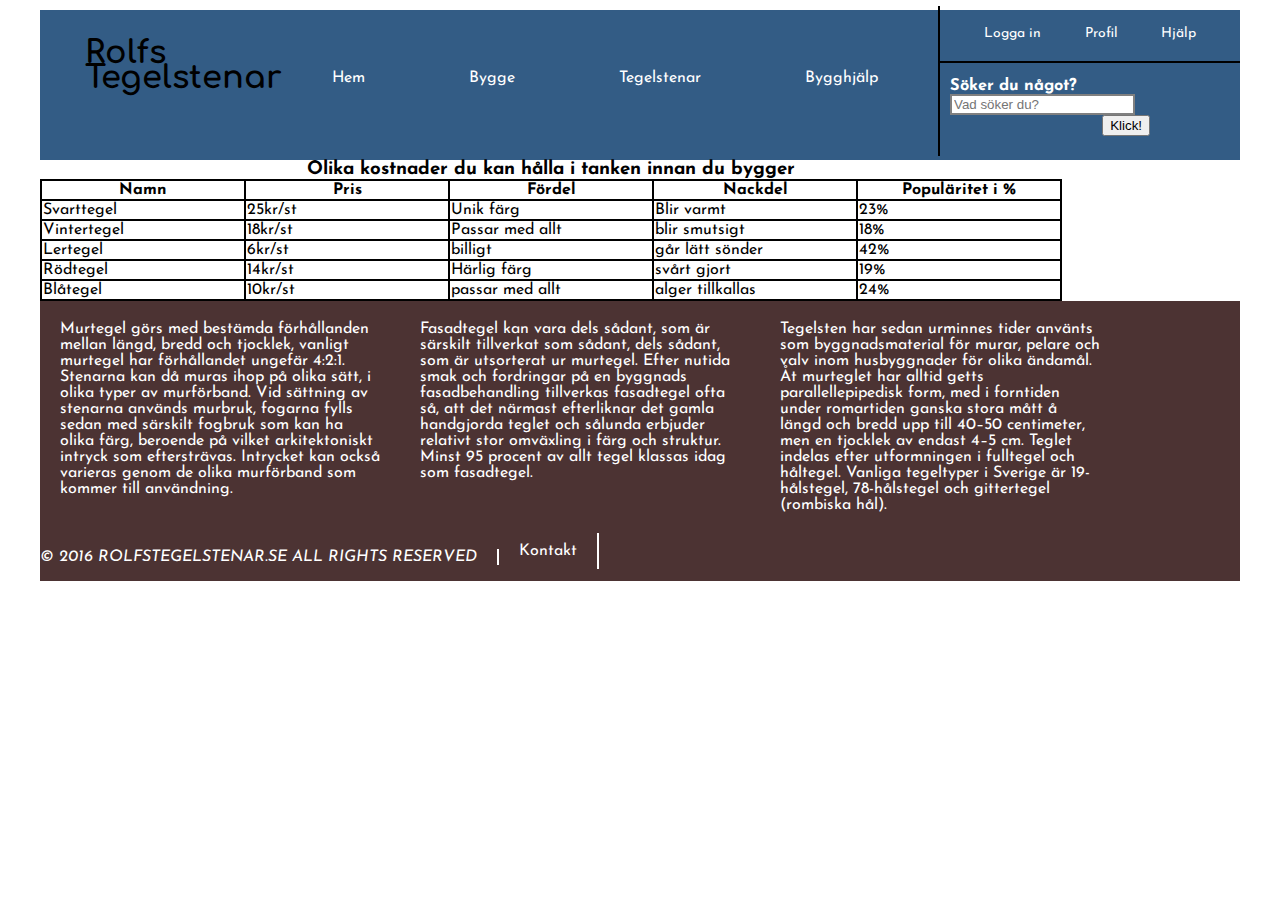
<file: bygge.html>
<!DOCTYPE html>
<html lang="en">
<head>
    <link href="css/css.css" rel="stylesheet"/>
    <link rel="stylesheet" href="/css/css.css">
    <link rel="stylesheet" href="css/unslider-dots.css">
    <link href='https://fonts.googleapis.com/css?family=Comfortaa' rel='stylesheet' type='text/css'>
    <link href='https://fonts.googleapis.com/css?family=Comfortaa|Josefin+Sans' rel='stylesheet' type='text/css'>

    <meta charset="UTF-8">
    <title>Rolfs Tegelstenar</title>
</head>
<body>
<div id="Struktur">
    <header>
        <div class="Rolfs">

            <h1 class="Rolfs1">Rolfs</h1>
            <h1 class="Rolfs2">Tegelstenar</h1>
        </div>
        <ul id="ul13">
            <li class="znav"><a href="index.html">Hem</a></li>
            <li class="znav"><a href="bygge.html">Bygge</a></li>
            <li class="znav"><a href="tegelstenar.html">Tegelstenar</a></li>
            <li class="znav"><a href="bygghjälp.html">Bygghjälp</a></li>
        </ul>



        <div class="header2">
            <ul class="ul14">
                <li><a href="index.html">Logga in</a></li>
                <li><a href="bygge.html">Profil</a></li>
                <li><a href="bygghjälp.html">Hjälp</a></li>

            </ul>



            <form id="searchbar">
                <h3>Söker du något?</h3>
                <input class="searchfield" type="text" name="Sök Verktyg" placeholder="Vad söker du?">
                <div class="button">
                    <button type="sumbit">Klick!</button>
                </div>
            </form>


        </div>




    </header>





    <!-- En liten table som jag skapat för att köparna ska kunne se lite av en statistik på olika tegelstenar.-->

    <table>
        <caption><h3>Olika kostnader du kan hålla i tanken innan du bygger</h3></caption>
        <tr>
            <th>Namn</th>
            <th>Pris</th>
            <th>Fördel</th>
            <th>Nackdel</th>
            <th>Populäritet i %</th>
        </tr>
        <tr>
            <td>Svarttegel</td>
            <td>25kr/st</td>
            <td>Unik färg</td>
            <td>Blir varmt</td>
            <td>23%</td>
        </tr>
        <tr>
            <td>Vintertegel</td>
            <td>18kr/st</td>
            <td>Passar med allt</td>
            <td>blir smutsigt</td>
            <td>18%</td>
        </tr>
        <tr>
            <td>Lertegel</td>
            <td>6kr/st</td>
            <td>billigt</td>
            <td>går lätt sönder</td>
            <td>42%</td>
        </tr>
        <tr>
            <td>Rödtegel</td>
            <td>14kr/st</td>
            <td>Härlig färg</td>
            <td>svårt gjort</td>
            <td>19%</td>
        </tr>
        <tr>
            <td>Blåtegel</td>
            <td>10kr/st</td>
            <td>passar med allt</td>
            <td>alger tillkallas</td>
            <td>24%</td>
        </tr>
    </table>
    <div class="footer">
        <footer>

            <p class="tårna">Murtegel görs med bestämda förhållanden mellan längd, bredd och tjocklek, vanligt murtegel har förhållandet ungefär
                4:2:1. Stenarna kan då muras ihop på olika sätt, i olika typer av murförband.
                Vid sättning av stenarna används murbruk, fogarna fylls sedan med särskilt fogbruk som kan ha olika färg,
                beroende på vilket arkitektoniskt intryck som eftersträvas. Intrycket kan också varieras genom de olika
                murförband som kommer till användning.</p>
            <p class="tårna">Fasadtegel kan vara dels sådant, som är särskilt tillverkat som sådant, dels sådant, som är utsorterat ur murtegel. Efter nutida smak och fordringar på en byggnads fasadbehandling tillverkas fasadtegel ofta så, att det närmast efterliknar det gamla handgjorda teglet och sålunda erbjuder relativt stor omväxling i färg och struktur.
                Minst 95 procent av allt tegel klassas idag som fasadtegel.</p>
            <p class="tårna">Tegelsten har sedan urminnes tider använts som byggnadsmaterial för murar, pelare och valv inom husbyggnader för olika ändamål. Åt murteglet har alltid getts parallellepipedisk form, med i forntiden under romartiden ganska stora mått å längd och bredd upp till 40–50 centimeter, men en tjocklek av endast 4–5 cm. Teglet indelas efter utformningen i fulltegel och håltegel.
                Vanliga tegeltyper i Sverige är 19-hålstegel, 78-hålstegel och gittertegel (rombiska hål). </p>

            <p class="ARR">&copy; 2016 ROLFSTEGELSTENAR.SE ALL RIGHTS RESERVED</p>
            <ul>

                <li class="footerkontakt"><a href="bygghjälp.html">Kontakt</a>
                </li>
            </ul>

        </footer>
        </div>
    </div>
</body>
</html>
</file>
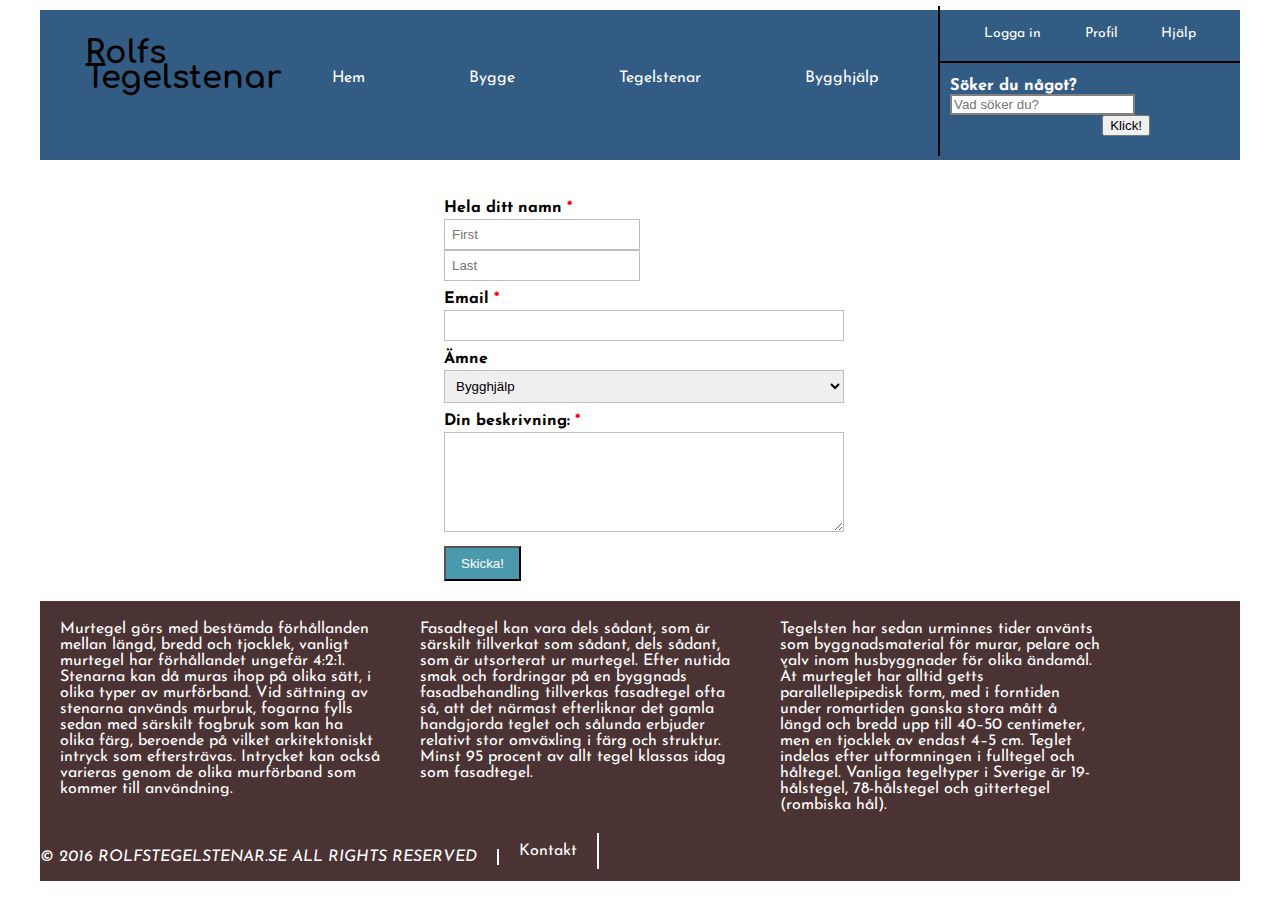
<file: bygghjälp.html>
<!DOCTYPE html>
<html lang="en">
<head>
    <!--Redan kommenerat-->

    <link href="css/css.css" rel="stylesheet"/>
    <link rel="stylesheet" href="/css/css.css">
    <link rel="stylesheet" href="css/unslider-dots.css">
    <link href='https://fonts.googleapis.com/css?family=Comfortaa' rel='stylesheet' type='text/css'>
    <link href='https://fonts.googleapis.com/css?family=Comfortaa|Josefin+Sans' rel='stylesheet' type='text/css'>

    <meta charset="UTF-8">
    <title>Rolfs Tegelstenar</title>
</head>
<body>
<!--Redan kommenerat-->

<div id="Struktur">
    <header>
        <!--Redan kommenerat-->

        <div class="Rolfs">
            <!--Redan kommenerat-->

            <h1 class="Rolfs1">Rolfs</h1>
            <h1 class="Rolfs2">Tegelstenar</h1>
        </div>
        <ul id="ul13">
            <li class="znav"><a href="index.html">Hem</a></li>
            <li class="znav"><a href="bygge.html">Bygge</a></li>
            <li class="znav"><a href="tegelstenar.html">Tegelstenar</a></li>
            <li class="znav"><a href="bygghjälp.html">Bygghjälp</a></li>
        </ul>

        <!--Redan kommenerat-->


        <div class="header2">
            <ul class="ul14">
                <li><a href="index.html">Logga in</a></li>
                <li><a href="bygge.html">Profil</a></li>
                <li><a href="bygghjälp.html">Hjälp</a></li>

            </ul>

        <!--Redan kommenerat-->

            <form id="searchbar">
                <h3>Söker du något?</h3>
                <input class="searchfield" type="text" name="Sök Verktyg" placeholder="Vad söker du?">
                <div class="button">
                    <button type="sumbit">Klick!</button>
                </div>
            </form>


        </div>




    </header>
    <!--Detta är min form som jag har i olika labels för varje skriv fält sen finns det en
     "span class="requier" menas med att fältet måste fyllas i, det kommer du se i css:en-->
    <form class="form-width">
        <ul class="form-style-1">
            <li><label>Hela ditt namn <span class="required">*</span></label>
                <input type="text" name="field1" class="field-divided" placeholder="First" />
                &nbsp;<input type="text" name="field2" class="field-divided" placeholder="Last" />
            </li>
            <li>
                <label>Email <span class="required">*</span></label>
                <input type="email" name="field3" class="field-long" />
            </li>
            <li>
                <label>Ämne</label>
                <select name="field4" class="field-select">
                    <option value="bygghjälp">Bygghjälp</option>
                    <option value="support">Support</option>
                    <option value="Annat">Annat</option>
                </select>
            </li>
            <li>
                <label>Din beskrivning: <span class="required">*</span></label>
                <textarea name="field5" id="field5" class="field-long field-textarea"></textarea>
            </li>
            <li>
                <input type="submit" value="Skicka!" />
            </li>
        </ul>


    </form>










    <!--Redan kommenerat-->

    <div class="footer">
        <footer>
            <!--Redan kommenerat-->

            <p class="tårna">Murtegel görs med bestämda förhållanden mellan längd, bredd och tjocklek, vanligt murtegel har förhållandet ungefär
                4:2:1. Stenarna kan då muras ihop på olika sätt, i olika typer av murförband.
                Vid sättning av stenarna används murbruk, fogarna fylls sedan med särskilt fogbruk som kan ha olika färg,
                beroende på vilket arkitektoniskt intryck som eftersträvas. Intrycket kan också varieras genom de olika
                murförband som kommer till användning.</p>

            <p class="tårna">Fasadtegel kan vara dels sådant, som är särskilt tillverkat som sådant, dels sådant, som är utsorterat ur murtegel. Efter nutida smak och fordringar på en byggnads fasadbehandling tillverkas fasadtegel ofta så, att det närmast efterliknar det gamla handgjorda teglet och sålunda erbjuder relativt stor omväxling i färg och struktur.
                Minst 95 procent av allt tegel klassas idag som fasadtegel.</p>

            <p class="tårna">Tegelsten har sedan urminnes tider använts som byggnadsmaterial för murar, pelare och valv inom husbyggnader för olika ändamål. Åt murteglet har alltid getts parallellepipedisk form, med i forntiden under romartiden ganska stora mått å längd och bredd upp till 40–50 centimeter, men en tjocklek av endast 4–5 cm. Teglet indelas efter utformningen i fulltegel och håltegel.
                Vanliga tegeltyper i Sverige är 19-hålstegel, 78-hålstegel och gittertegel (rombiska hål).</p>
            <!--Här har jag copyright märket "&copy" -->
            <p class="ARR">&copy; 2016 ROLFSTEGELSTENAR.SE ALL RIGHTS RESERVED</p>
            <ul>

                <li class="footerkontakt"><a href="bygghjälp.html">Kontakt</a>
                </li>
            </ul>

        </footer>
</div>
    <!--Redan kommenerat-->
    </div>
</body>
</html>
</file>
<file: css/css.css>
/* Strukturen har placerats i mitten och har en lite ljuare nyans av vit*/
#Struktur{
    margin:0 auto;
    width:1200px;
    height:100%;
    background-color:#FFFFFF;
}
/*Min header 2 som är min små navigeringar logga in, profil och hjälp. Har lagt en width på 300px och placerat den i högra hörnet
för att följa min wireframe. Däremot har detta uppståt problem på andra plattformer t.ex min egna mobil. Men för Iphoned funkar detta utmärkt
*/
.header2 {
    font-size: 14px;
    float:right;
    width: 300px;
    height: 150px;
    margin-top:-106px;
    border-left:solid black 2px;


}
/* Här har vi hela headern som har en blå backgrund medn lite transition 0.8. En höjd på 150px som gör det till en gangka
bekväm höjd till en header.Floatat den till top för att inga springor ska uppkomma.*/
header{
    background-color:rgba(0, 51, 102 ,0.8);
    height: 150px;
    float:top;

}
/*Här har vi lite små kod till min knapp "sök!" som ligger i navigeringspalten till höger.*/
.button{

    float:right;
    margin-right:90px;


}
/*Detta är mina huvudlänkar som används som sidorna "Hem","Bygge","Bygghjälp" och "Tegelstenar".
 Har satt en speciell margin för att de skulle anpassa efter de andra delarna.
*/
.znav{
    margin-right: 30px;
    margin-left: 30px;

}
/*Här är min första loga bit 1, valde att göra 2 delar för att kunna flytta dem intill varann, för designens skull.
Den har en speciell "font-family" som speglar sig perfekt från Wireframen*/
.Rolfs1{
     font-family: 'Comfortaa', cursive;

        margin-top:10px;
        margin-bottom: -10px;
        width:180px;

    font-family: 'Comfortaa', cursive;


}
/*Här är andra biten, anpassas efter bit 1*/
.Rolfs2 {

    margin-top: -4px;
    margin-bottom: 0;
    width: 180px;

    font-family: 'Comfortaa', cursive;

}
/*Här är delarna i 1 enda klass som göra att jag sedan kan anpassa den efter mina .znav som tog gott plats.*/
.Rolfs{
    margin-top:10px;
    width:180px;
    height: 60px;
    margin-left:30px;

    text-align: left;
    padding:  15px;



}


/*Här är min del där mina huvudsidor i 1 enda id vilket ger mig möjligheten att justera hela "lådan"
 har valt bort text-decoration för att sträcket undantill ska försvinna. placerat texten i mitten av sida "mini lådor" nzav och har en
 negativ margin-top för att jag ljusterade den efter allt annat. Lite krångel..*/
#ul13 {
    /*text-decoration: none;*/
    margin-top: -40px;
    text-align:center;
    width: 650px;
    margin-left: 200px;
    font-size: 16px;
    list-style: none;

}
/*Detta är mina andra del de länkar på höger sida, dem i 1 enda låda precis som ovan. Denna har jag en border på vänster och nere för att följa min wirefram
har också*/
.ul14{
    /*text-decoration: none;*/
    border-bottom:solid black 2px;
    margin:0 auto;
    /*Denna kod nedan tillhör inte, den finns bara här för framtida "experiment"*/
    /*height:30%;*/
    text-align: center;
    padding:10px;
    width:280px;

}

/*Denna taggen påverkar alla länk texter samma font-family och samma padding för att få samma stil på hela sidan.*/
a {
    text-decoration: none;
    color:white;
    display: block;
    margin: auto;
    padding: 10px 20px;
    font-family: 'Josefin Sans', sans-serif;

}
/*En liten snygg grå hover som matchar enligt mig, har en böjning på kanterna kring hovern som jag fixade med
 "border-radius */
a:hover{
    background-color:grey;
    border-radius:4px;

}
/*Denna påverkar alla Li som gör dem till block-like, och tar bort "list-style" som punkter och annat*/
li {

    list-style: none;
    display:inline-block;

}

/*Fixar bredden på slideshowen för att inga glipor ska uppkomma mellan bilderna.*/
.slideshow{
    width:800px;
    height:400px;

}
/*Här är bilderna på som cirkulerar i min Javascript, samma höjd och längd som min slideshow*/


.img{
    width: 800px;
    height: 400px;
}
/*En liten ändring på mitt sök fält i nav-bar*/
.searchfield{
    border: solid gray 2px;


}
/*Här är en liten id på mitt område kring knapp och searchfield som jag ljustera in i luckan som på wirerframen
men hjälp av olika marginaler och höjd, samt float. vit färg.*/
#searchbar{
    float:top;
    margin-left:10px;
    margin-top:15px;
    height: 83px;
    color:white;

}
/*Ändra marginal och text stil på h3, flyttar ihop h3 taggar.*/
h3{
    margin:0;
    font-family: 'Josefin Sans', sans-serif;
}
/*Exempel bilder på "Senaste nytt. En längd på 100px och höjd på 50px, floatat dem till höger för wireframens skull.*/
.bilderhöger{
    width:100px;
    height:50px;
    float:right;
}
/*Här är hela mitt "senaste nytt" fält. Har anpassat den med olika marginaler,negativa. Har border på vänster, top och bottom sida
för att passa in med navbaren border. Snyggt tycker jag. Hela lådan är floatad till höger för att inte störa javascriptet eller texterna nedan
har en mindre storlek, 12px.*/
.updatebar {
    font-size: 12px;
    float:right;
    border-left: solid black 2px;
    border-top: solid black 2px;
    border-bottom: solid black 2px;
    width:300px;
    height: 440px;
    margin-top: -466px;
    text-align: left;
    font-family: 'Josefin Sans', sans-serif;

}
/*Lite små detaljer, en marginal på brödtexten i .updatebar*/
.updatebartext{
    float:right;
    margin-left:10px;

}
/* Detta är hela den nedre delen under min js som har satt en width på 1200px; som motsbara strukturens width också
en höjd så allt får plats och min standard stil 'Josefin Sans'*/
.thewholestory{
    width:1200px;
    height:476px;
    font-family: 'Josefin Sans', sans-serif;

}
/*Dem små text delarna på vänster sida, dem individuella har jag satt en marginal på 20px för att få lite mellanrum*/
.ministory{margin:20px;
    /*background-color: lightgray;*/
}
/*Alla vänstra delarna i en klass som har en längd på 720px; an marginal på noll som fyller ut den med ".rightstory" o*/
.Story{width:720px;
    background-color: lightgray;
    float:left;
    margin:0px;
    padding:5px;

}
/*Den högra delen som har den resterande längden på 460px; floatat den till vänster för att inga springor ska uppstå med den grå
bakgrunden. Marginalen är också 0 pga av detta. En liten paddin doc för att påverka det på insidan.*/
.rightstory{width:460px;
    float:left;
    margin:0px;
    background-color: lightgray;
    padding:5px;
    height:228px;


}
/*De små delarna i footern heter .tårna som är ett bra namn =). har en bredd på 320px; och en marginal på 20px; detta gjorde jag för att får
en mer exakt utforming av den totala bredden. floatat den till vänster också för att de ska lägga sig horisontelt.*/
.tårna {
    float: left;
    width: 320px;
    margin: 20px;
    color:white;
}
/*ARR står för ALL RIGHT RESERVED, vilket är precis vad det är. Har floatat den till vänster och har en cursiv text på texten som jag skrev
men font-style:italic; Har lagt en border på dens högra sida för att lägga den i en anna zone än "kontakt". Har en litten padding så att border flyttas lite
extra.*/
.ARR{
    float:left;
    color:white;
    font-style: italic;
    font-family:'Josefin Sans',sans-serif ;
    Border-right: solid white 2px;
    padding-right:20px;

}
/*här är min texten "Kontakta", justerat den efter .ARR med float left och lagt en till border på höger sida om "kontakt"
*/
.footerkontakt{
    float:left;
    border-right: solid white 2px;


}
/*Här är hela min footer som har en bakgrunds färg på svart/brun?. Floatat hela footer till vänster för att inga problem ska uppkomma
längd på 1200px; precis som struktur. Den vanliga font-familyn så temat behålls*/
footer{
    float:left;
    background-color:#4c3333;
    width:1200px;
    font-family: 'Josefin Sans', sans-serif;
}



/*Min Ul class i formen på sidan "bygghjälp". */
.form-style-1 {
    margin:10px auto;
    max-width: 400px;
    padding: 20px 12px 10px 20px;
    font: 16px 'Josefin Sans',sans-serif
}
/*Här påverkar jag min formstyle-1 och li så de placeras i mitten med display:block; tar man bort detta klass så flyttas hela
formen till vänster, som float.*/
.form-style-1 li{
    padding: 0;
    display: block;
    list-style: none;
    margin: 10px 0 0 0;
}
/*Här påverkar jag labeln och sätter den nedre margin till 3 etc*/
.form-style-1 label{
    margin:0 0 3px 0;
    padding:0px;
    display:block;
    font-weight: bold;
}
/* Alla inputs i formen får samma längd med hjälp av box-sizing så de får en bra jämn längd. De får en lätt padding för
 ge mer utrymmet med hjälp av padding:7px; En border som snygga till det, med färgen #BEBEBE;*/
.form-style-1 input[type=text],
.form-style-1 input[type=date],
.form-style-1 input[type=datetime],
.form-style-1 input[type=number],
.form-style-1 input[type=search],
.form-style-1 input[type=time],
.form-style-1 input[type=url],
.form-style-1 input[type=email],
textarea,
select{
    box-sizing: border-box;

    border:1px solid #BEBEBE;
    padding: 7px;
    margin:0px;

}
/*Denna delar upp den första label men för och efter namn, så storleken får en width på 49% och resten mellan
rummet i mitten bestär av den resterande 2%:en 100-(49+49) = 2% kvar*/
.form-style-1 .field-divided{
   width: 49%;
}
/*Denna behövs för att längden på Email och Message box ska bevara samma längd som de andra labels just därför har den width:100%;
*/
.form-style-1 .field-long{
    width: 100%;
}
/*Samma sak med .field-select bevara din längd med box-sizing. Så behöver width:100% för att bevara den
*/
.form-style-1 .field-select{
    width: 100%;
}
/*Höjd på message area/ message box*/
.form-style-1 .field-textarea{
    height: 100px;
}
/*Denna påverkar själva knappen på formen. En lagom padding och en blå aktig bakgrund färg och en ljus grå text färg*/
.form-style-1 input[type=submit], .form-style-1 input[type=button]{
    background: #4B99AD;
    padding: 8px 15px 8px 15px;
    color: #fff;
}
/*En hover över knappen väldigt svag, men färgen är lite mörkare än bakgrundfärgen på själv knappen.*/
.form-style-1 input[type=submit]:hover, .form-style-1 input[type=button]:hover{
    background: #4691A4;



}
/*Detta är span required, en röd stjärna kommer synas över dessa fält som .required finns i.*/
.form-style-1 .required{
    color:red;
}
/*Dessa låder är samma. Men skapade en slags column funktion med hjälpa av dessa 3 x 3 rutorna med "tegel exempel"
Har en gemensamm width, margin, alla är floatade till vänster så högra listan får plats.
En gemensam höjd på 250px;samma blåa bakgrundsfärg som matchar temat!*/
.box1{
    margin:20px;
    width: 220px;
    float:left;
    height:250px;
    background-color:rgba(0, 51, 102 ,0.8);
}
.box2{
    margin:20px;
    width: 220px;
    float:left;
    height: 250px;
    background-color:rgba(0, 51, 102 ,0.8);
}
.box3{
    margin:20px;
    width: 220px;
   float:left;
    height:250px;
    background-color:rgba(0, 51, 102 ,0.8);
}
.box4 {
    margin: 20px;
    width: 220px;
    float:left;
    height: 250px;
    background-color: rgba(0, 51, 102, 0.8);
}
.box5{
    margin:20px;
    width: 220px;
    float:left;
    height:250px;
    background-color:rgba(0, 51, 102 ,0.8);}
.box6{
    margin:20px;
    width: 220px;
float:left;
height:250px;
    background-color:rgba(0, 51, 102 ,0.8);
}
.box7{
    margin:20px;
    width: 220px;
float:left;
height:250px;
    background-color:rgba(0, 51, 102 ,0.8);
}
.box8{
    margin:20px;
    width: 220px;
float:left;
height:250px;
    background-color:rgba(0, 51, 102 ,0.8);
}
.box9{
    margin:20px;
    width: 220px;
float:left;
height:250px;
    background-color:rgba(0, 51, 102 ,0.8);
}
/*Själva bildens klass. En längd, bredd och margin så den håller sig innanför .box(1-(9))*/
.forsale{
    width: 200px;
    height: 150px;
    margin: 10px;

}
/*Detta är hela columen som har en bredd på 1000px, och en liter marginal-top:40px; för att ge avstånd från header
 . Vit färg och min standard text stil.*/
.section{
    width: 1000px;
    margin-top:40px;
    font-family: 'Josefin Sans', sans-serif;
    color:white;
}
/*Detta är själva select boxen som flyttas 5px från vänster till mitten, för att ge lite bättre stil.
*/
.down-left{

margin-left:5px;
}
/*Detta är knappen till tegelstenarna, har en lagom höjd, texten är i mitten av knappen. Ingen list style. Har en ljusterande negativa
marginal för en hyfsad placering. Ingen speciell border, har en border radius på 2 px för att runda kanterna. En höjd på 30px.
*/
.knapp-right{



    float: right;
    text-align: center;

    height:30px;
    list-style: none;
    margin-right: -150px;
    margin-top: -50px;
    display:inline-block;
    border-radius: 2px;
}
/*Detta är min sidobar också kallad .varubar, en grå bakgrundsbild och floatade till höger om min "kolumner"
en bredd på 410px så den passar in*/
.varubar {

    font-family: 'Josefin Sans', sans-serif;
    background-color: darkgrey;
    float:right;
    width: 410px;
    padding:0px 0px 0px 5px;
    margin-top:-600px;



}
/*helt glömt bort denna, den lägger en cirkel på li men syns inte*/
.liett, .litvå, .litre, .lifyra {
   /* list-style: circle;*/


}
/*Min table på "bygge.html" små detaljer som lyder följade. Border collapse: bordern faller samman och dras mellan varje
stycke.*/
table{border: black solid 2px;
    border-collapse:collapse;
    font-family: 'Josefin Sans', sans-serif;
}

table, th, td{border:2px solid black;
}
/*td i tabellen har en bredd på 200px så den blir tydligare att läsa*/
td{
    width:200px;
}












.unslider{overflow:auto;margin-top:20px;
    padding:0;width:800px;
}
.unslider-wrap{position:relative}
.unslider-wrap.unslider-carousel>li{float:left}
.unslider-vertical>ul{height:100%}
.unslider-vertical li{float:none;width:100%}
.unslider-fade{position:relative}
.unslider-fade .unslider-wrap li{position:absolute;left:0;top:0;right:0;z-index:8}
.unslider-fade .unslider-wrap li.unslider-active{z-index:10}
.unslider li,.unslider ol,.unslider ul{list-style:none;margin:0;padding:0;border:none}
.unslider-arrow{position:absolute;left:20px;z-index:2;cursor:pointer;
display:none;}
.unslider-arrow.next{left:auto;right:20px;
display:none;}
</file>
<file: css/unslider-dots.css>
/**
 *   Default variables
 *
 *   While these can be set with JavaScript, it's probably
 *   better and faster to just set them here, compile to
 *   CSS and include that instead to use some of that
 *   hardware-accelerated goodness.
 */
.unslider-nav ol {
    list-style: none;
    text-align: center;
}
.unslider-nav ol li {
    display: inline-block;
    width: 6px;
    height: 6px;
    margin: 0 4px;
    background: transparent;
    border-radius: 5px;
    overflow: hidden;
    text-indent: -999em;
    border: 2px solid #fff;
    cursor: pointer;
}
.unslider-nav ol li.unslider-active {
    background: #fff;
    cursor: default;
}
</file>
